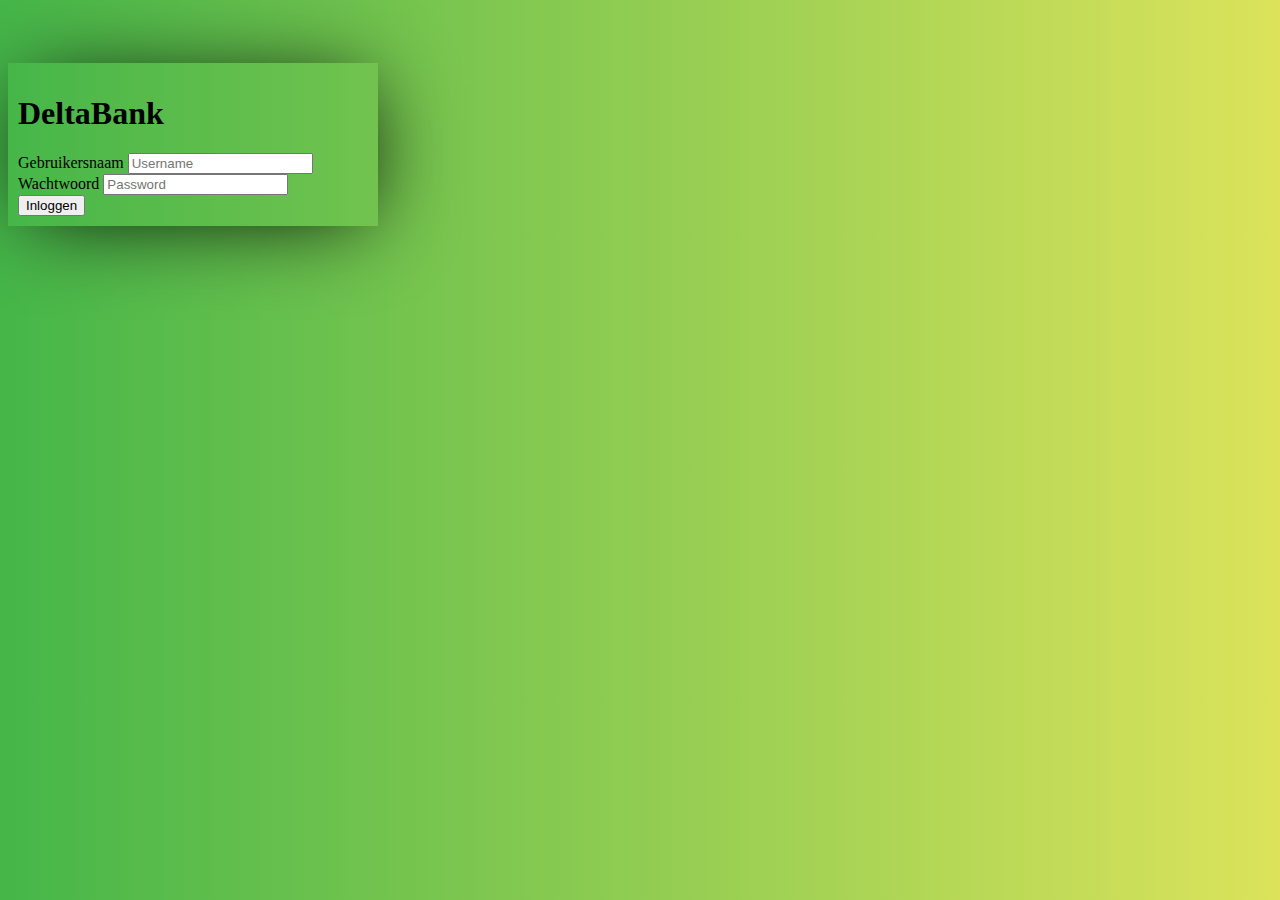
<file: templates/index.html>
<!DOCTYPE html>
<html>
<head>
        <title>Deltabank||Login</title>
<link rel="stylesheet" href="https://maxcdn.bootstrapcdn.com/bootstrap/4.0.0-beta.3/css/bootstrap.min.css" integrity="sha384-Zug+QiDoJOrZ5t4lssLdxGhVrurbmBWopoEl+M6BdEfwnCJZtKxi1KgxUyJq13dy" crossorigin="anonymous">
<link rel="stylesheet" href="../static/style.css">

</head>
<body class="index">
<div class="container card col-md-6" style="width: 350px; margin-top: 5%; padding:10px;  box-shadow: 5px 6px 87px -17px black;">
    <div class="col-md-6">
        <h1 class="text-center">DeltaBank</h1>
        <form action="{{url_for('login')}}" method="post">
            <div class="form-group">
                <label >Gebruikersnaam</label>
                <input type="text" class="form-control" placeholder="Username" name="username">
            </div>
            <div class="form-group">
               <label >Wachtwoord</label>
               <input type="password" class="form-control"  placeholder="Password" name="password">
            </div>
                <button type="submit" class="btn btn-success">Inloggen</button>
        </form>
    </div>
   <div class="col-md-6">

    </div>
</div>
</body>
<script src="https://code.jquery.com/jquery-3.2.1.slim.min.js" integrity="sha384-KJ3o2DKtIkvYIK3UENzmM7KCkRr/rE9/Qpg6aAZGJwFDMVNA/GpGFF93hXpG5KkN" crossorigin="anonymous"></script>
<script src="https://cdnjs.cloudflare.com/ajax/libs/popper.js/1.12.9/umd/popper.min.js" integrity="sha384-ApNbgh9B+Y1QKtv3Rn7W3mgPxhU9K/ScQsAP7hUibX39j7fakFPskvXusvfa0b4Q" crossorigin="anonymous"></script>
<script src="https://maxcdn.bootstrapcdn.com/bootstrap/4.0.0-beta.3/js/bootstrap.min.js" integrity="sha384-a5N7Y/aK3qNeh15eJKGWxsqtnX/wWdSZSKp+81YjTmS15nvnvxKHuzaWwXHDli+4" crossorigin="anonymous"></script>

</html>
</file>
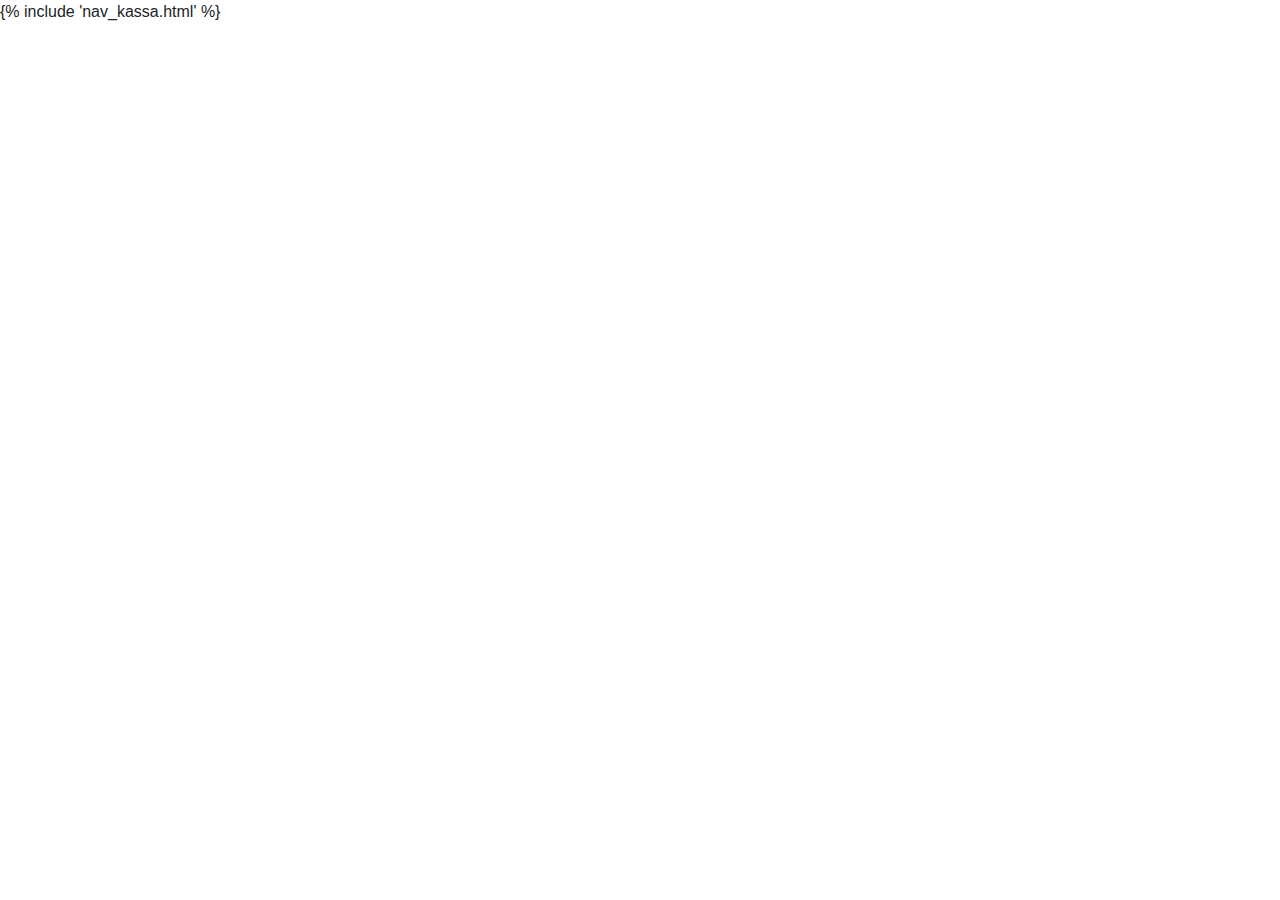
<file: templates/kassa_home.html>
<!DOCTYPE html>
<html lang="en">
<head>
    <meta charset="UTF-8">
    <title>DeltaBank||Kassa</title>
</head>
<body>
    <!DOCTYPE html>
<html lang="en">
<head>
    <meta charset="UTF-8">
    <title>Title</title>
    <link rel="stylesheet" href="../static/style.css">
    <link rel="stylesheet" href="https://maxcdn.bootstrapcdn.com/bootstrap/4.0.0-beta.3/css/bootstrap.min.css" integrity="sha384-Zug+QiDoJOrZ5t4lssLdxGhVrurbmBWopoEl+M6BdEfwnCJZtKxi1KgxUyJq13dy" crossorigin="anonymous">
    <link rel="stylesheet" href="//cdn.datatables.net/1.10.16/css/jquery.dataTables.min.css">
    <link rel="stylesheet" href="https://cdnjs.cloudflare.com/ajax/libs/twitter-bootstrap/4.0.0/css/bootstrap.css">


</head>
<body >
    <header>{% include 'nav_kassa.html' %} </header>

    <div class="container-fluid kassa">

    </div>

    <script src="https://code.jquery.com/jquery-3.2.1.slim.min.js" integrity="sha384-KJ3o2DKtIkvYIK3UENzmM7KCkRr/rE9/Qpg6aAZGJwFDMVNA/GpGFF93hXpG5KkN" crossorigin="anonymous"></script>
    <script src="https://cdnjs.cloudflare.com/ajax/libs/popper.js/1.12.9/umd/popper.min.js" integrity="sha384-ApNbgh9B+Y1QKtv3Rn7W3mgPxhU9K/ScQsAP7hUibX39j7fakFPskvXusvfa0b4Q" crossorigin="anonymous"></script>
    <script src="https://maxcdn.bootstrapcdn.com/bootstrap/4.0.0-beta.3/js/bootstrap.min.js" integrity="sha384-a5N7Y/aK3qNeh15eJKGWxsqtnX/wWdSZSKp+81YjTmS15nvnvxKHuzaWwXHDli+4" crossorigin="anonymous"></script>
    <script src="//cdn.datatables.net/1.10.16/js/jquery.dataTables.min.js"></script>
    <script src="https://cdn.datatables.net/1.10.16/js/dataTables.bootstrap4.min.js"></script>

    <script>
        $(document).ready(function(){
        $('table').DataTable();
            });
    </script>
</body>
</html>
</file>
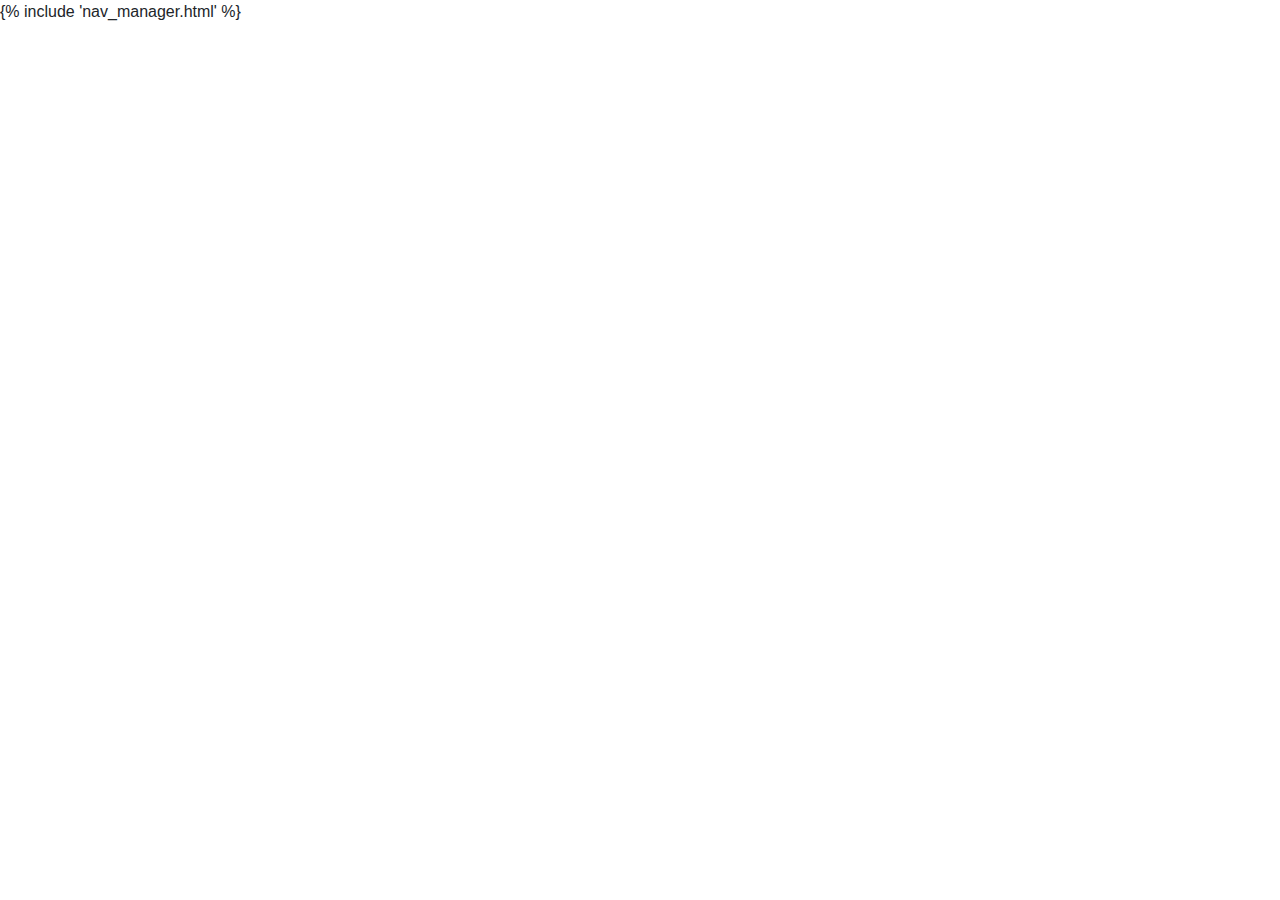
<file: templates/manager_home.html>
<!DOCTYPE html>
<html lang="en">
<head>
    <meta charset="UTF-8">
    <title>DeltaBank||Manager</title>
</head>
<body>
    <!DOCTYPE html>
<html lang="en">
<head>
    <meta charset="UTF-8">
    <title>Title</title>
    <link rel="stylesheet" href="https://maxcdn.bootstrapcdn.com/bootstrap/4.0.0-beta.3/css/bootstrap.min.css" integrity="sha384-Zug+QiDoJOrZ5t4lssLdxGhVrurbmBWopoEl+M6BdEfwnCJZtKxi1KgxUyJq13dy" crossorigin="anonymous">
    <link rel="stylesheet" href="//cdn.datatables.net/1.10.16/css/jquery.dataTables.min.css">
    <link rel="stylesheet" href="https://cdnjs.cloudflare.com/ajax/libs/twitter-bootstrap/4.0.0/css/bootstrap.css">


</head>
<body>
    <header>{% include 'nav_manager.html' %} </header>

    <div class="container-fluid">

    </div>
<script src="https://code.jquery.com/jquery-3.2.1.slim.min.js" integrity="sha384-KJ3o2DKtIkvYIK3UENzmM7KCkRr/rE9/Qpg6aAZGJwFDMVNA/GpGFF93hXpG5KkN" crossorigin="anonymous"></script>
<script src="https://cdnjs.cloudflare.com/ajax/libs/popper.js/1.12.9/umd/popper.min.js" integrity="sha384-ApNbgh9B+Y1QKtv3Rn7W3mgPxhU9K/ScQsAP7hUibX39j7fakFPskvXusvfa0b4Q" crossorigin="anonymous"></script>
<script src="https://maxcdn.bootstrapcdn.com/bootstrap/4.0.0-beta.3/js/bootstrap.min.js" integrity="sha384-a5N7Y/aK3qNeh15eJKGWxsqtnX/wWdSZSKp+81YjTmS15nvnvxKHuzaWwXHDli+4" crossorigin="anonymous"></script>
<script src="//cdn.datatables.net/1.10.16/js/jquery.dataTables.min.js"></script>
<script src="https://cdn.datatables.net/1.10.16/js/dataTables.bootstrap4.min.js"></script>

<script>
    $(document).ready(function() {
            $('table').DataTable( {
                "bLengthChange": false
            } );
        } );
</script>
</body>
</html>
</body>
</html>
</file>
<file: static/style.css>
body.index{
    background: #DCE35B;  /* fallback for old browsers */
    background: -webkit-linear-gradient(to right, #45B649, #DCE35B);  /* Chrome 10-25, Safari 5.1-6 */
    background: linear-gradient(to right, #45B649, #DCE35B); /* W3C, IE 10+/ Edge, Firefox 16+, Chrome 26+, Opera 12+, Safari 7+ */

}
</file>
